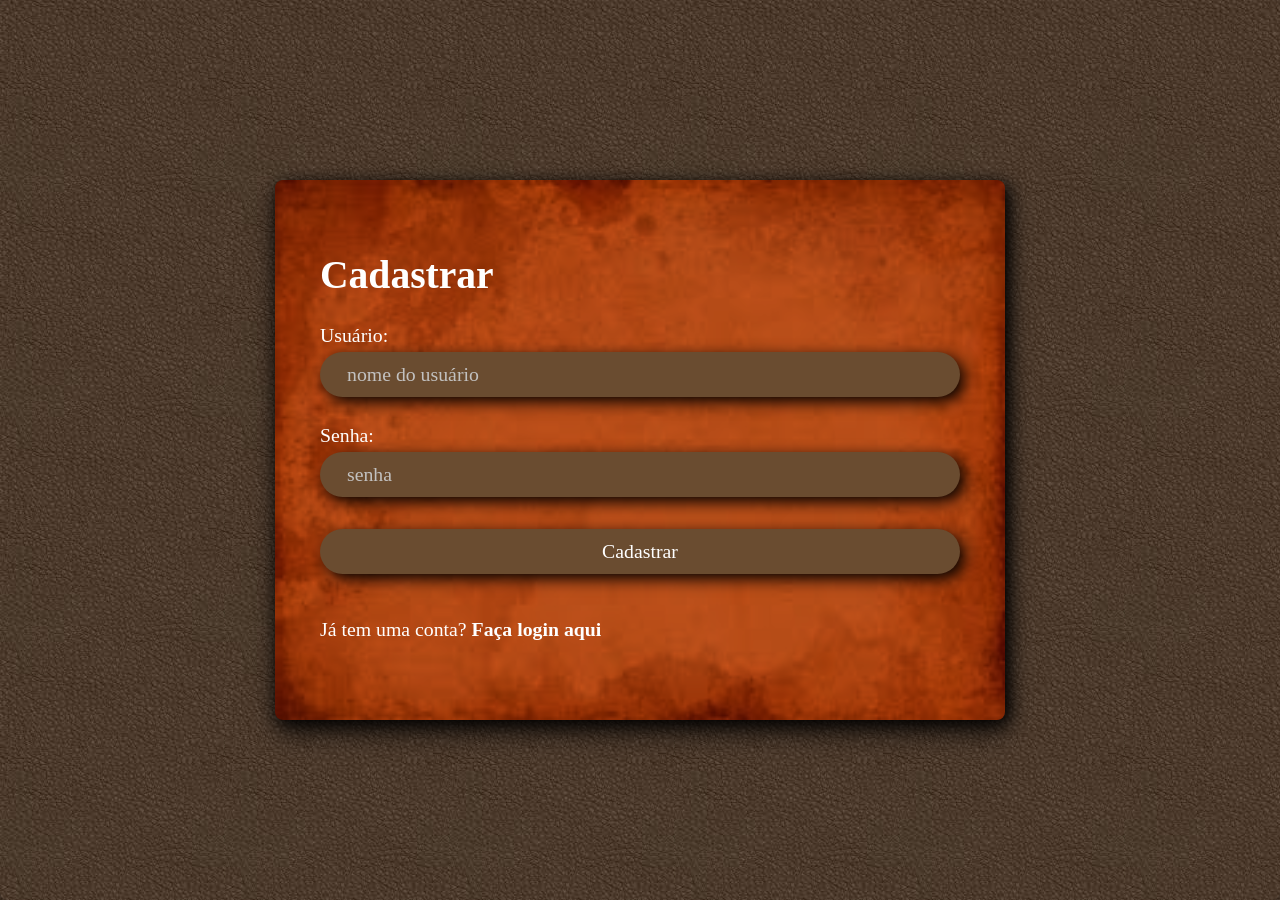
<file: cadastrar.html>
<html lang="en">
<head>
    <meta charset="UTF-8">
    <meta name="viewport" content="width=device-width, initial-scale=1.0">
    <link rel="stylesheet" href="style.css">
    <title>Cadastrar</title>
</head>
<body>
    <div class="centro">
        <div class="tela-login">
        <h1>Cadastrar</h1>
    <form id="form-cadastro">
        <label for="username">Usuário:</label>
        <input type="text" id="username" name="username" placeholder="nome do usuário" required><br><br>
        <label for="password">Senha:</label>
        <input type="password" id="password" name="password" placeholder="senha" required><br><br>
        <input type="submit" value="Cadastrar">
    </form>
    <p>Já tem uma conta? <a href="login.html"><strong>Faça login aqui</strong></a></p>
    </div>
    </div>
    <script>
document.getElementById("form-cadastro").addEventListener("submit", function(e) {
    e.preventDefault(); // impede envio real

    const username = document.getElementById("username").value;

    // salva no navegador
    localStorage.setItem("usuario", username);

    // redireciona pro index
    window.location.href = "index.html";
});
</script>
</body>
</html>
</file>
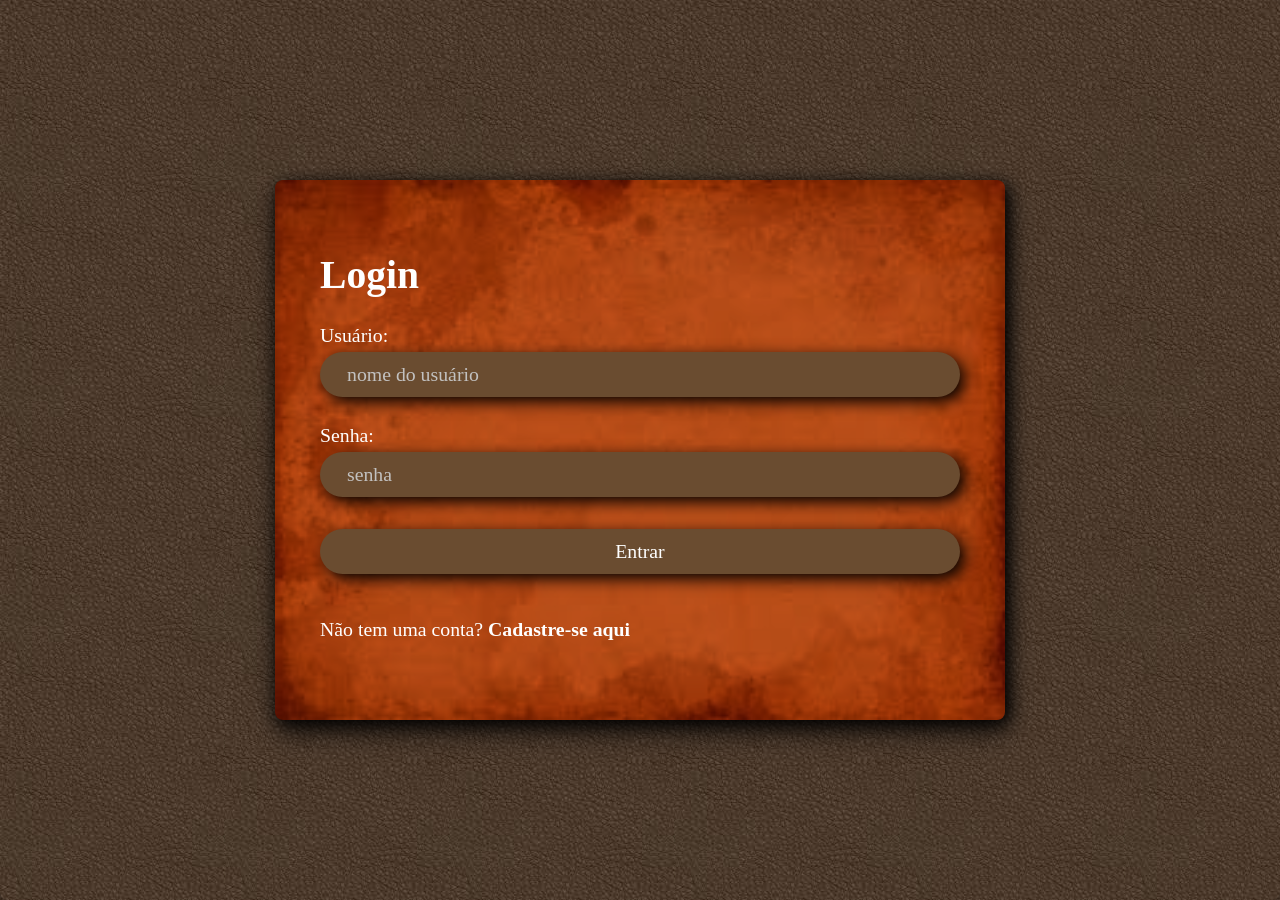
<file: login.html>
<html lang="en">
<head>
    <meta charset="UTF-8">
    <meta name="viewport" content="width=device-width, initial-scale=1.0">
    <title>Login</title>
    <link rel="stylesheet" href="style.css">
</head>
<body>
    <div class="centro">
    <div class="tela-login">
        <h1>Login</h1>
        <form id="form-login">
            <label for="username">Usuário:</label>
            <input type="text" id="username" name="username" placeholder="nome do usuário" required><br><br>
            <label for="password">Senha:</label>
            <input type="password" id="password" name="password" placeholder="senha" required><br><br>
            <input type="submit" value="Entrar">
        </form>
        <p>Não tem uma conta? <a href="cadastrar.html"><strong>Cadastre-se aqui</strong></a></p>
    </div>
    </div>
    <script>
document.getElementById("form-login").addEventListener("submit", function(e) {
    e.preventDefault(); // impede envio real

    const username = document.getElementById("username").value;

    // salva no navegador
    localStorage.setItem("usuario", username);

    // redireciona pro index
    window.location.href = "index.html";
});
</script>
</body>
</html>
</file>
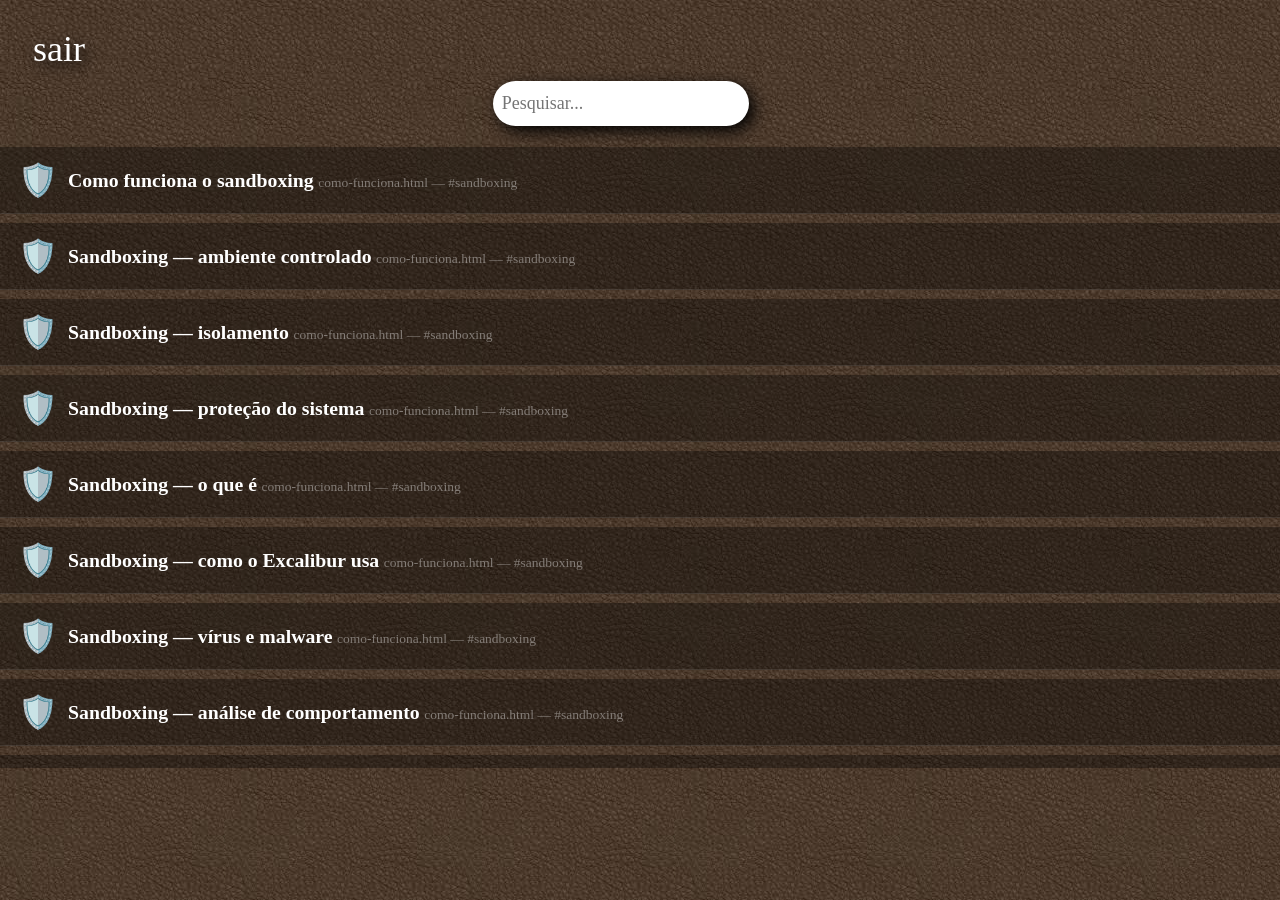
<file: pesquisar.html>
<html lang="en">
<head>
    <meta charset="UTF-8">
    <meta name="viewport" content="width=device-width, initial-scale=1.0">
    <link rel="stylesheet" href="style.css">
    <script src="script-pesquisar.js" defer></script>
    <title>pesquisar</title>
</head>
<body class="esquerda-superior">
    <button onclick="sair()">sair</button>
    <div class="centro">
        <input class="barra-de-pesquisa" type="text" placeholder="Pesquisar..." id="pesquisa">

        <!-- Lista de resultados — preenchida automaticamente pelo search-index.json -->
        <div id="lista-resultados"></div>
    </div>
</body>
</html>
</file>
<file: style.css>
body, html {
    margin: 0;
    padding: 0;
    font-family: "BJCree", serif;
}
* {
    font-family: "BJCree", serif;
}
body {
    background-color: #451800;
    background-image: url(img/body-bg.jpeg);
}
.topbar {
    background-color: #000000;
    background-image: url(img/topbar-bg.png);
    background-size: cover;
    background-repeat: no-repeat;
    color: rgb(255, 255, 255);
    text-align: left;
    display: flex;
    height: 10vh;
    flex-direction: column;
    align-items: left;
    position: fixed;
    top: 0;
    left: 0;
    right: 0;
    justify-content: center;
    z-index: 10;
}
.topbar h3{
    position: relative;
    margin-left: 2vw;
    margin-right: 2vw;
}
.topbar .borda {
    position: fixed;
    top: 10vh;
    display: flex;
    width: 100%;
    box-shadow: 0px 4px 8px rgba(0, 0, 0, 0.637);
}
.topbar .logo {
    width: 7vh;
    height: 7vh;
    margin-left: 2vw;
    filter: drop-shadow(4px 4px 8px rgb(0, 0, 0));
}
.barra {
    display: flex;
    align-items: center;
}
.topbar .logo-name {
    height: 4vh;
    margin-left: 1vw;
    filter: drop-shadow(4px 4px 4px rgb(0, 0, 0));
}
.content {
    margin-top: 20vh;
    display: flex;
    justify-content: center;
    margin-left: 5vw;
    margin-right: 5vw;
    color: white;
    flex-direction: column;
}
.content iframe {
    width: 85vw;
    height: 50vh;
    border: none;
    color: white;
    padding: 5vh;
    background-image: url('img/metal-texture.jpg');
    filter: drop-shadow(4px 4px 8px rgb(0, 0, 0));
}
.content h1 {
    font-size: 4vh;
    margin-bottom: 5vh;
    filter: drop-shadow(4px 4px 8px rgb(0, 0, 0));
    color: white;
    transition: all 0.3s ease;
}
.content p {
    font-size: 2.5vh;
    margin-bottom: 5vh;
    filter: drop-shadow(4px 4px 8px rgb(0, 0, 0));
    color: white;
    transition: all 0.3s ease;
}
a {
    text-decoration: none;
    color: white;
    transition: all 0.3s ease;
}
.topbar .barra a {
    margin-left: 2vw;
    font-size: 2vh;
    text-shadow: 2px 2px 4px rgb(0, 0, 0);
    margin-left: 2vw;
    background-image: url(img/text-bg.jpg);
    background-repeat: no-repeat;
    padding: 1vh;
    border-radius: 5px;
    filter: drop-shadow(5px 5px 8px rgb(0, 0, 0));
    font-size: 2.5vh;
    background-color: rgba(255, 255, 255, 0.2);
    transition: all 0.3s ease;
}
.topbar .barra a:hover {
    background-color: rgba(255, 255, 255, 0.2);
    color: #ffcc00;
    transition: all 0.5s ease;
}
::-webkit-scrollbar {
  width: 12px;
}

::-webkit-scrollbar-track {
  background: #662a0b89;
}

::-webkit-scrollbar-thumb {
  background-color: #e2b195;
  box-shadow: inset 0 0 5px rgba(0, 0, 0, 0.2);
}

::-webkit-scrollbar-thumb:hover {
  background: #cd9c7f;
}
::selection {
  background-color: #623918;
  color: #ffffff;
}
.texto-sublinhado {
  text-decoration: underline;
  text-decoration-color: #a84413;
  text-decoration-thickness: 2px;
  text-underline-offset: 5px; 
  display: flex;
  flex-direction: row;
  flex-wrap: wrap;
  justify-content: center;
  align-items: center;
  height: 15vh;
  width: 100%;
}
.texto-sublinhado a {
  margin: 1vh 5vw;
  background-image: url(img/metal-texture.jpg);
  background-repeat: no-repeat;
  padding: 5vh;
  font-size: 2.5vh;
  color: white;
  border-radius: 20px;
  filter: drop-shadow(5px 5px 8px rgb(0, 0, 0));
  transition: all 0.3s ease;
}
.texto-sublinhado a:hover {
  padding: 7vh;
  transition: all 0.3s ease;
}
.sandbox-image {
    max-width: 80%;
    height: auto;
    border-radius: 10px;
    filter: drop-shadow(4px 4px 8px rgb(0, 0, 0));
}
.sandbox-image-container {
    display: flex;
    justify-content: center;
    margin-bottom: 5vh;
    justify-content: center;
    align-items: center;
}
.sigma-image {
    max-width: 80%;
    height: auto;
    border-radius: 10px;
    filter: drop-shadow(4px 4px 8px rgb(0, 0, 0));
}
.sigma-image-container {
    display: flex;
    justify-content: center;
    margin-bottom: 5vh;
    justify-content: center;
    align-items: center;
}
.web-protection-image {
    max-width: 80%;
    height: auto;
    border-radius: 10px;
    filter: drop-shadow(4px 4px 8px rgb(0, 0, 0));
}
.web-protection-image-container  {
    display: flex;
    justify-content: center;
    margin-bottom: 5vh;
    justify-content: center;
    align-items: center;
}
.planos-container {
    display: flex;
    justify-content: center;
    margin-bottom: 5vh;
    justify-content: center;
    align-items: center;
}
.plano {
    background-image: url(img/metal-texture.jpg);
    background-repeat: no-repeat;
    padding: 5vh;
    font-size: 2.5vh;
    color: white;
    border-radius: 20px;
    filter: drop-shadow(5px 5px 8px rgb(0, 0, 0));
    transition: all 0.3s ease;
    margin: 0 2vw;
    min-height: 80vh;
}
.plano:hover {
    padding: 7vh;
    transition: all 0.3s ease;
}
.plano button {
    color: white;
    text-decoration: none;
    transition: all 0.3s ease;
    justify-content: center;
    display: flex;
    margin-top: 5vh;
    font-size: 2.5vh;
    border: none;
    width: 100%;
    height: 7vh;
    align-items: center;
    background-image: url(img/text-bg.jpg);
    border-radius: 10vh;
    filter: drop-shadow(5px 5px 8px rgb(0, 0, 0));
    text-shadow: 2px 2px 4px rgb(0, 0, 0);
}
.plano button:hover {
    background-color: rgba(255, 255, 255, 0.2);
    color: #ffcc00;
    transition: all 0.5s ease;
    height: 8vh;
}
[popover] {
  border: none;
  padding: 0;
  background: transparent;
}

[popover]::backdrop {
  background: rgba(0, 0, 0, 0.5);
}

.window {
  width: 50vw;
  min-height: 30vh;
  border-radius: 8px;
  overflow: hidden;
  background: #f3f3f3;
  box-shadow: 0 10px 25px rgba(0,0,0,0.4);
  font-family: "Segoe UI", sans-serif;
  filter: drop-shadow(4px 4px 8px rgb(0, 0, 0));
}

.title-bar {
  background: linear-gradient(to right, #0078d7, #005a9e);
  color: white;
  padding: 10px;
  display: flex;
  justify-content: space-between;
  align-items: center;
  font-size: 3vh;
  background-image: url(img/topbar-bg.png);
  filter: drop-shadow(4px 4px 8px rgb(0, 0, 0));
}
.close-btn {
  background: transparent;
  border: none;
  color: white;
  font-size: 2.5vh;
  width: 32px;
  height: 32px;
  cursor: pointer;
  transition: 0.2s;
  filter: drop-shadow(4px 4px 8px rgb(0, 0, 0));
}

.close-btn:hover {
  background: #e81123;
  filter: drop-shadow(4px 4px 8px rgb(0, 0, 0));
}

.content-popover {
  font-size: 2.5vh;
  min-height: 30vh;
  padding: 20px;
  color: #ffffff;
  text-shadow: 2px 2px 4px rgb(0, 0, 0);
  background-image: url(img/body-bg.jpeg);
}
.content-popover button {
    color: white;
    text-decoration: none;
    transition: all 0.3s ease;
    justify-content: center;
    display: flex;
    margin-top: 3vh;
    font-size: 2.5vh;
    border: none;
    width: 100%;
    height: 7vh;
    align-items: center;
    background-image: url(img/text-bg.jpg);
    border-radius: 10vh;
    filter: drop-shadow(5px 5px 8px rgb(0, 0, 0));
    text-shadow: 2px 2px 4px rgb(0, 0, 0);
}
.content-popover button:hover {
    background-color: rgba(255, 255, 255, 0.2);
    color: #ffcc00;
    transition: all 0.5s ease;
    height: 8vh;
}
.content-popover .btn-comprar {
    color: white;
    text-decoration: none;
    transition: all 0.3s ease;
    display: flex;
    justify-content: center;
    display: flex;
    margin-top: 5vh;
    font-size: 2.5vh;
    border: none;
    width: 50%;
    height: 7vh;
    align-items: center;
    background-image: url(img/text-bg.jpg);
    border-radius: 10vh;
    filter: drop-shadow(5px 5px 8px rgb(0, 0, 0));
}
.parte-left {
    position: absolute;
    margin: 5vw;
    right: 0;
    margin-left: 10vw;
    display: flex;
    align-items: center;
    justify-content: right;
}
.conta-img {
    width: 7vh;
    background-image: url(img/body-bg.jpeg);
    border: none;
    height: 7vh;
    filter: drop-shadow(4px 4px 8px rgb(0, 0, 0));
    border-radius: 4.5vh;
}
.conta-img:hover {
    filter: drop-shadow(4px 4px 8px rgb(0, 0, 0)) brightness(1.2);
    transition: all 0.3s ease;
}
.barra-de-pesquisa {
    margin-right: 3vw;
    padding: 1vh;
    font-size: 2vh;
    border-radius: 2.5vh;
    height: 5vh;
    filter: drop-shadow(5px 5px 8px rgb(0, 0, 0));
    background-color: rgb(255, 255, 255);
    color: rgb(0, 0, 0);
    border: none;
    width: 20vw;
    outline: none;
}
.barra-de-pesquisa:focus {
    border: none;
}
.parte-left .h4-perfil {
    margin-left: 1vw;
    font-size: 2vh;
    color: white;
    text-shadow: 2px 2px 4px rgb(0, 0, 0);
    transition: all 0.3s ease;
}
.perfil-btn {
    display: flex;
    align-items: center;
    background: transparent;
    border: none;
    cursor: pointer;
}
.parte-left .perfil-btn:hover .h4-perfil {
    font-size: 2.5vh;
    transition: all 0.3s ease;
}
.window-perfil {
    width: 30vw;
    min-height: 20vh;
    border-radius: 8px;
    overflow: hidden;
    background: #f3f3f3;
    box-shadow: 0 10px 25px rgba(0,0,0,0.4);
    font-family: "Segoe UI", sans-serif;
    filter: drop-shadow(4px 4px 8px rgb(0, 0, 0));
    display: flex;
    flex-direction: column;
    position: fixed;
    top: 1vh;
    right: 1vw;
    z-index: 20;
}
#perfil-popover {
    display: none;
}
.centro {
    width: 30vw;
    min-height: 20vh;
    border-radius: 8px;
    box-shadow: 0 10px 25px rgba(0,0,0,0.4);
    font-family: "Segoe UI", sans-serif;
    font-size: 2vh;
    display: flex;
    flex-direction: column;
    justify-content: center;
    align-content: center;
    align-items: center;
    width: 100%;
    height: 100%;
    color: rgb(255, 255, 255);
}
.tela-login {
    width: 30vw;
    min-height: 20vh;
    border-radius: 8px;
    box-shadow: 0 10px 25px rgba(0,0,0,0.4);
    background-color: rgb(205, 107, 57);
    background-image: url(img/fundo-login-bg.jpg);
    background-blend-mode: multiply;
    background-repeat: no-repeat;
    background-size: 100% 100%;
    font-family: "Segoe UI", sans-serif;
    font-size: 2.2vh;
    filter: drop-shadow(4px 4px 8px rgb(0, 0, 0));
    display: flex;
    flex-direction: column;
    justify-content:left;
    width: 50%;
    height: 50%;
    padding: 5vh;
}
.tela-login input {
    margin: 0.5vh 0;
    font-size: 2.2vh;
    border-radius: 2.5vh;
    height: 5vh;
    filter: drop-shadow(5px 5px 8px rgb(0, 0, 0));
    background-color: rgb(106, 76, 48);
    color: rgb(255, 255, 255);
    border: none;
    width: 100%;
    outline: none;
    align-items: center;
    justify-content: center;
    transition: all 0.3s ease;
    align-content: center;
    padding-left: 3vh;
    padding-right: 3vh;
}
.tela-login input::placeholder {
  color: #c2c1c0;
  opacity: 1;
}
.tela-login input:hover {
    filter: drop-shadow(5px 5px 8px rgb(0, 0, 0)) brightness(1.2);
    transition: all 0.3s ease;
    height: 6vh;
}
.tela-login label {
    font-size: 2.2vh;
    color: rgb(255, 255, 255);
}
.esquerda-superior {
    position: absolute;
    top: 0;
    left: 0;
    width: 100%;
    height: 10vh;
}   
.esquerda-superior button {
    background: transparent;
    border: none;
    margin: 3vh;
    color: white;
    font-size: 4vh;
    width: 4vw;
    height: 3vh;
    cursor: pointer;
    transition: 0.2s;
    filter: drop-shadow(4px 4px 8px rgb(0, 0, 0));
}
.esquerda-superior .centro {
    box-shadow: none;
    height: max-content;
}
#lista-resultados {
  width: 100%;
  margin-top: 12px;
  max-height: 70vh;
  overflow-y: auto;
}

.search-item {
  display: flex;
  align-items: center;
  gap: 10px;
  padding: 14px 18px;        
  color: #fff;
  text-decoration: none;
  font-size: 2vh;
  border-bottom: 1px solid rgba(255,255,255,0.1);
  background: rgba(0,0,0,0.35);
  margin-top: 1vh;
}
.search-item:hover {
  background: rgba(255,255,255,0.1);
}

.search-item-title {
  font-weight: 600;
  font-size: 2.2vh;
}

.search-item-meta {
  font-size: 1.5vh;
  color: rgba(255,255,255,0.4);
}

.search-item-icon {
  font-size: 2rem;
}
.switch {
  position: relative;
  display: inline-flex;
  align-items: center; 
  gap: 10px;
  cursor: pointer;
  font-family: sans-serif;
}

.switch input {
  opacity: 0;
  width: 0;
  height: 0;
}

.slider {
  position: relative;
  width: 10vh;
  height: 5vh;
  background-color: #fbe2ca;
  transition: .4s;
  border-radius: 10vh;
}

.slider:before {
  position: absolute;
  content: "";
  height: 4vh;
  width: 4vh;
  left: 3px;
  bottom: 3px;
  background-color: rgb(35, 35, 35);
  transition: .4s;
  border-radius: 50%;
}
label {
    font-size: 3vh;
    color: rgb(255, 255, 255);
}

input:checked + .slider {
  background-color: #a05f2e;
}

input:checked + .slider:before {
  transform: translateX(5vh);
}
.btn-centro {
    display: flex;
    justify-content: center;
    width: 100%;
    font-size: 5vh;
}
.btn-gerar {
    color: white;
    text-decoration: none;
    transition: all 0.3s ease;
    justify-content: center;
    display: flex;
    margin-top: 5vh;
    font-size: 2.5vh;
    border: none;
    width: 50%;
    height: 7vh;
    align-items: center;
    background-image: url(img/text-bg.jpg);
    border-radius: 10vh;
    filter: drop-shadow(5px 5px 8px rgb(0, 0, 0));
}
.btn-gerar:hover {
    background-color: rgba(255, 255, 255, 0.2);
    color: #ffcc00;
    transition: all 0.5s ease;
    height: 8vh;
    cursor: pointer;
}
.download-body .content * {
    display: flex;
    color: white;
    flex-direction: column;
}
.download-body .content .texto-sublinhado {
    display: flex;
    flex-direction: row;
    flex-wrap: wrap;
    flex-flow: row wrap;
    width: 100%;
    height: max-content;
    align-items: center;
}
.content .center-vertical {
    width: 100%;
    min-height: 50;
    border-radius: 50px;
    display: flex;
    flex-direction: row;
}
.content .center-vertical img {
    width: 40vw;
    transition: all 0.3s ease;
}
.content .center-vertical img:hover {
    width: 45vw;
    transition: all 0.3s ease;
}
.content .center-vertical .imagem-cavaleiro {
    margin: 0;
    height: 50vh;
    width: auto;
    padding: none;
    background: none;
    transition: all 0.3s ease;
    filter: drop-shadow( 0 0 5px black);
}
.center-vertical .texto-center-vertical {
    display: flex;
    flex-direction: column;
}
.center-vertical .texto-center-vertical p {
    font-size: 3vh;
}
.content .center-vertical .imagem-cavaleiro:hover {
    height: 55vh;
    transition: all 0.3s ease;
}
.btn-comprar {
    cursor: pointer;
}
.btn-baixar {
    cursor: pointer;
}
a {
    cursor: pointer;
}
* {
    transition: all 0.3s ease;
}
footer {
    background-image: url(img/metal-texture.jpg);
    min-height: 20vh;
    padding: 3vh;
    color: white;
    font-weight: 700;
    font-size: 3vh;
    display: flex;
    justify-content: center;
    align-content: center;
    align-items: center;
    flex-direction: column;
    margin-top: 5vh;
}
footer a {
    color: rgb(149, 149, 243);
    text-decoration: underline;
}
.divider {
    width: 100%;
    height: auto;
    filter: drop-shadow(0 0 5px black);
}
.text-excalibur ul li {
    font-size: 2.5vh;
}
.c-c2 {
    display: flex;
    justify-content: center;
    width: 100%;
    align-items: center;
}

.container-coisas {
    display: flex;
    flex-wrap: wrap;
    justify-content: center;
    gap: 2%;
    width: 90%;
}

/* Todos os itens */
.container-coisas .item {
    display: flex;
    flex-direction: column;
    
    /* 3 por linha */
    width: 30%;

    min-height: 30vh;

    padding: 2%;
    margin-bottom: 2%;

    background-color: #45180064;
    border: 2px solid #c8a177;
    border-radius: 1vw;

    backdrop-filter: blur(1px);

    transition: 0.2s ease;
    box-sizing: border-box;
}

.container-coisas .item:hover {
    transform: scale(1.03);
    border-color: #d6bb57;
    background-color: #451800ab;
}

@media (max-width: 900px) {
    .container-coisas .item {
        width: 47%;
    }
}

@media (max-width: 600px) {
    .container-coisas .item {
        width: 100%;
    }
}
.container-coisas .item h2 {
    margin: 0;
    font-size: 3vh;
}
.container-coisas .item p {
    font-size: 2.4vh;
}
summary {
    margin-top: 2.5vh;
    margin-bottom: 2.5vh;
    cursor:pointer;
    font-weight:bold;
}
summary {
    font-size: 3vh;
}
table, th, td {
    border: none;
    border-collapse: collapse;
}

table {
    width: 100%;
    color: white;
    text-align: left;
    background-color: rgba(40, 22, 9, 0.734);
    outline: none;
    border: none;
    border: 4px solid rgb(87, 33, 10);
}
table th {
    background-image: url(img/topbar-bg.png);
    padding: 1vh;
    background-size: cover;
}
table tbody td {
    outline: none;
    padding: 1vh;
    display: flex;
    flex-direction: row;
    margin-left: 1%;
    margin-right: 1%;
    align-content: center;
    align-items: center;
    cursor: pointer;
}
table tbody tr:not(:last-child) td {
    border-bottom: 4px solid rgba(98, 32, 4, 0.36);
}
table tbody td img {
    height: 10vh;
}
table tbody td h4 {
    margin-left: 3%;
}
table tbody td:hover {
    height: calc-size(auto, size + 3vh);
}
.right-flex {
    width: 100%;
    display: flex;
    justify-content: right;
    align-items: center;
    align-content: center;
}
.right-flex h4 {
    margin-left: 5%;
    margin-right: 5%;
}
table hr {
    margin: 0;
    width: 4px;
    height: 100%;
    background-color: rgba(98, 32, 4, 0.556);
    border: none;
}
</file>
